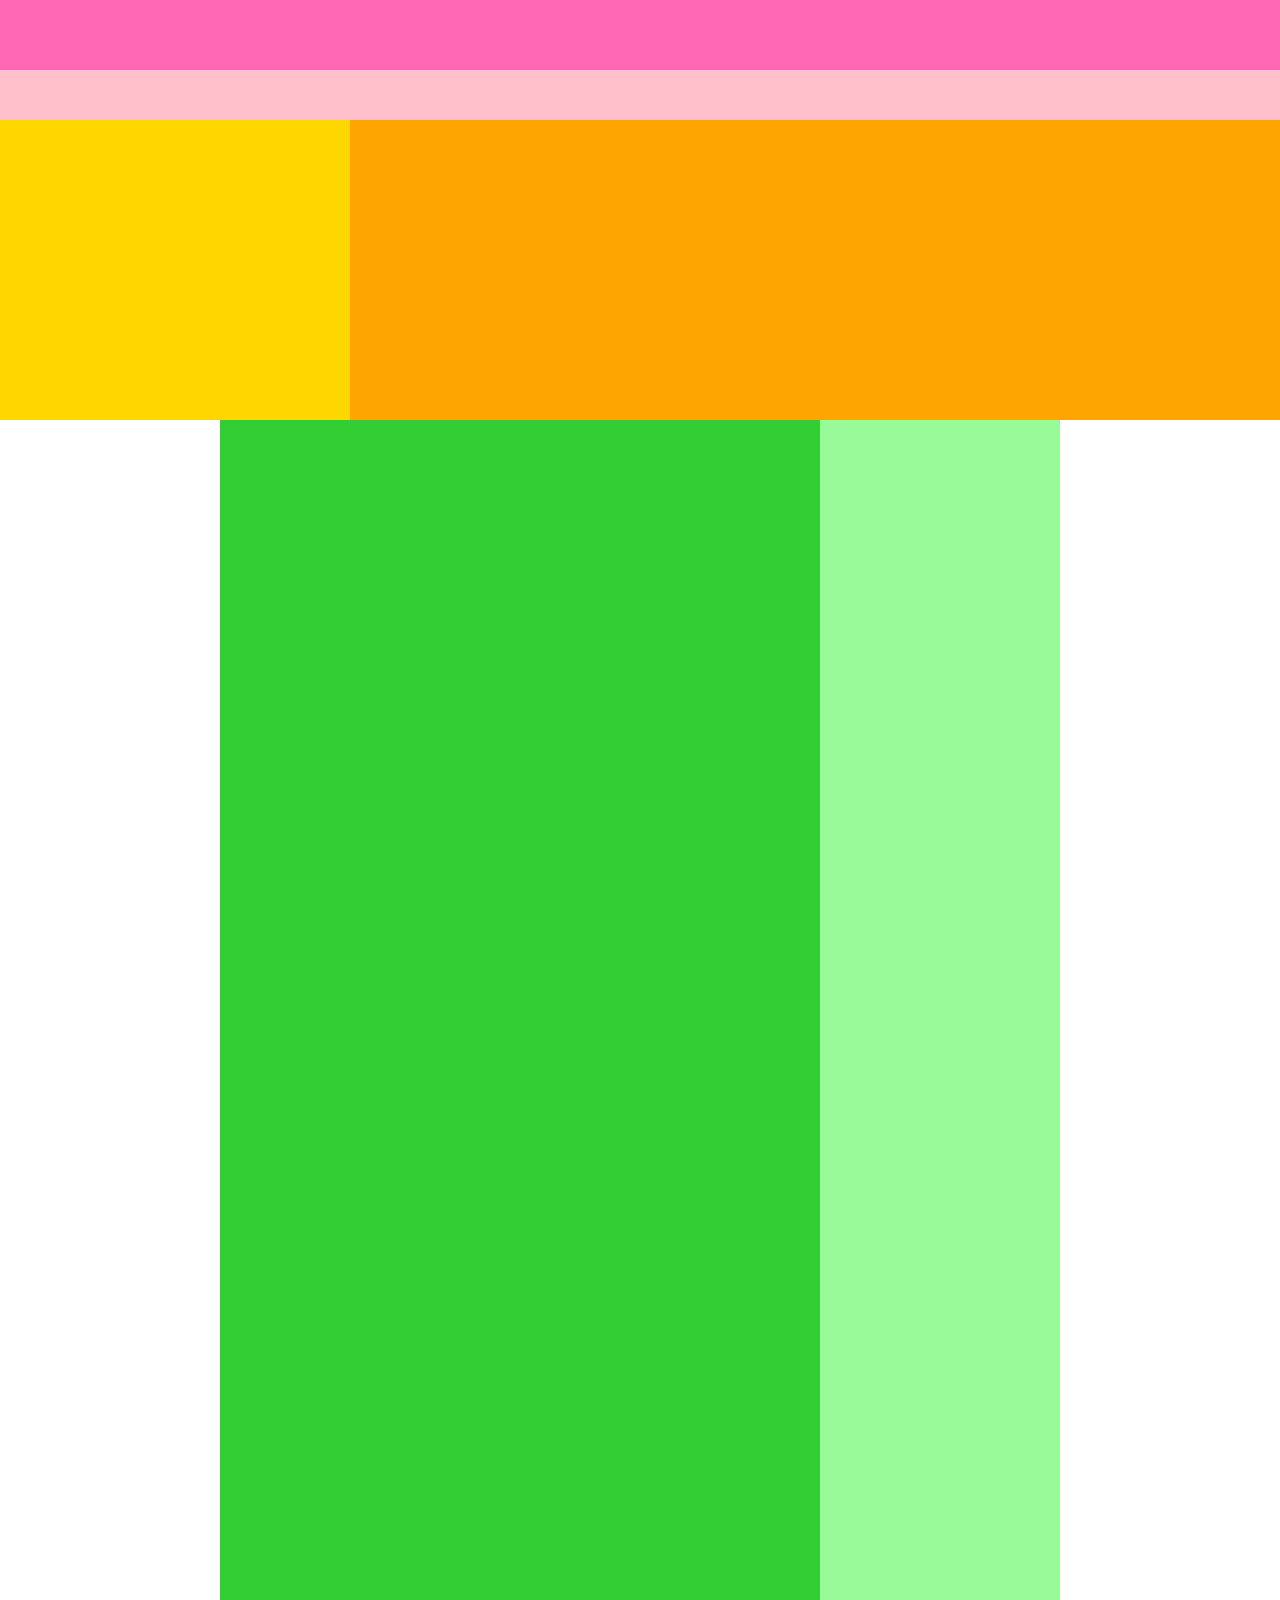
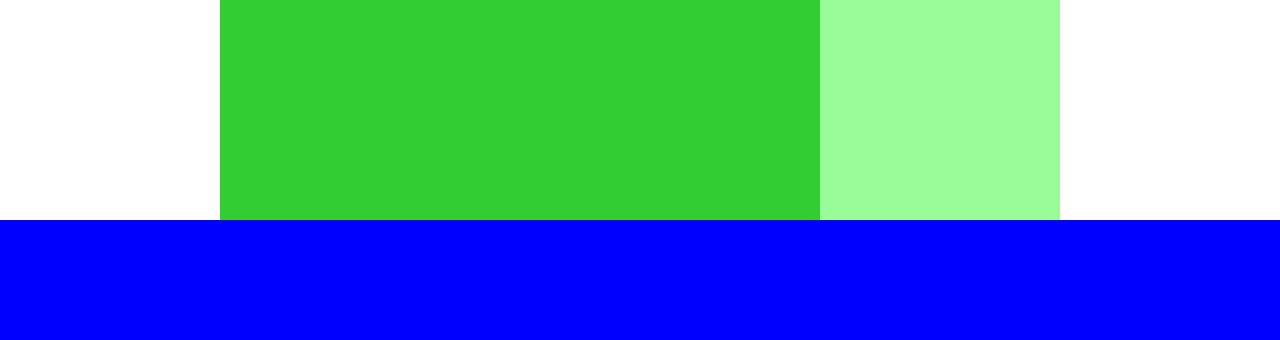
<file: index.html>
<!DOCTYPE html>
<html lang="en">
<head>
  <meta charset="UTF-8">
  <meta name="viewport" content="width=device-width, initial-scale=1.0">
  <link rel="stylesheet" href="style.css">
  <title>CARAVAN</title>

</head>
<body>
  <div class="header">
    <div class="header-top"></div>
    <div class="header-bottom"></div>
  </div>
  <div class="main-visual">
    <div class="main-visual-content"></div>
  </div>
  <div class="main">
    <div class="blog"></div>
    <div class="sidebar"></div>
  </div>
  <div class="footer"></div>
</body>
</html>
</file>
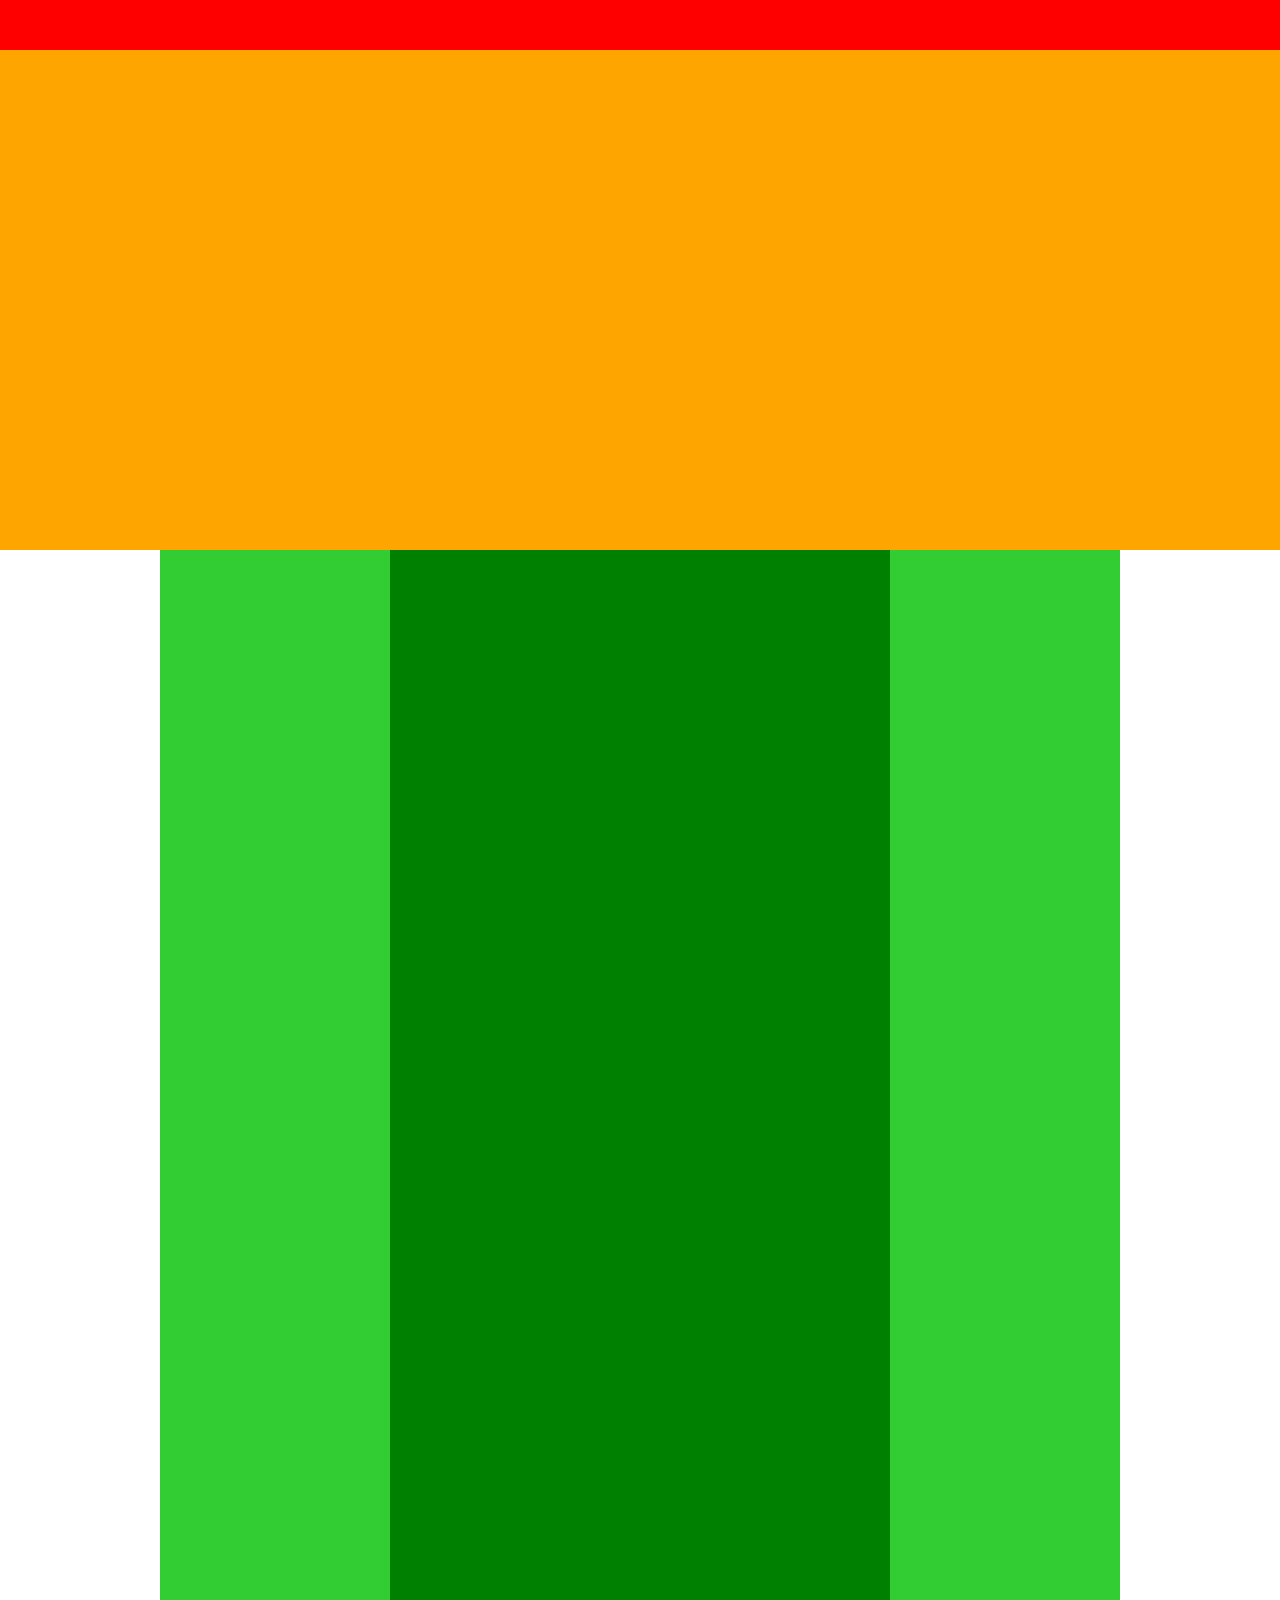
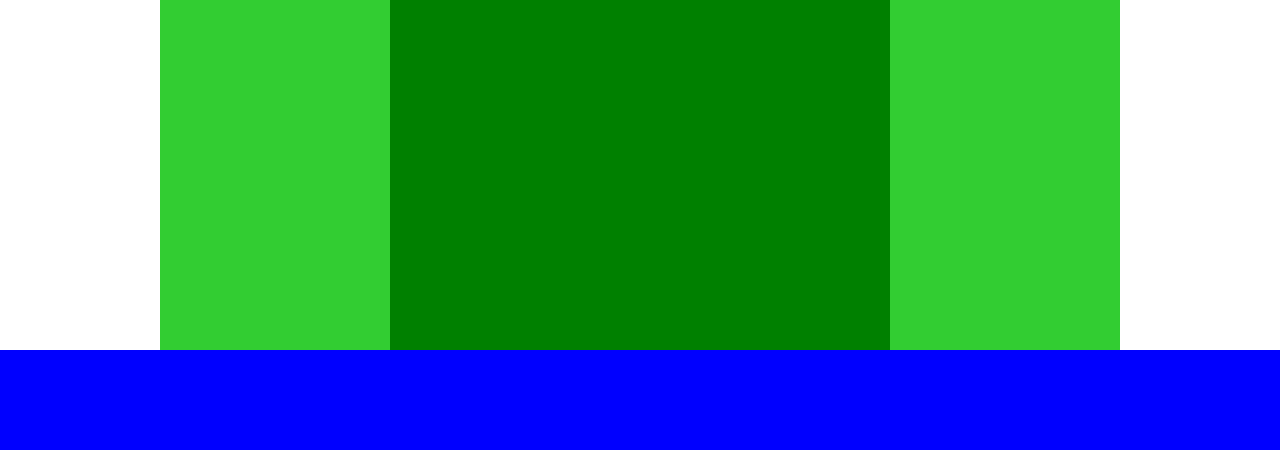
<file: chapter4_exercise.html>
<!DOCTYPE html>
<html lang="en">
<head>
  <meta charset="UTF-8">
  <meta name="viewport" content="width=device-width, initial-scale=1.0">
  <link rel="stylesheet" href="chapter4_exercise.css">
  <title>4章演習問題</title>
</head>
<body>
  <header></header>
  <div class="main-visual"></div>
  <main>
    <div class="left-side"></div>
    <div class="center"></div>
    <div class="right-side"></div>
  </main>
  <footer></footer>
</body>
</html>
</file>
<file: style.css>
*{
  margin: 0;
  padding: 0;
  box-sizing: border-box;
}

.header{
  width: 100%;
  height: 120px;
  background-color: red;
}

.header-top{
  width: 100%;
  height: 70px;
  background-color: hotpink;
}

.header-bottom{
  width: 100%;
  height: 50px;
  background-color: pink;
}

.main-visual{
  width: 100%;
  height: 300px;
  background-color: orange;
}

.main-visual-content{
  width: 350px;
  height: 300px;
  background-color: gold;
}

.main{
  width: 840px;
  display: flex;
  justify-content: center;
  margin: 0 auto;
}

.blog{
  width: 600px;
  height: 1400px;
  background-color: limegreen;
}

.sidebar{
  width: 240px;
  height: 1400px;
  background-color: palegreen;
}
.footer{
  width: 100%;
  height: 120px;
  background-color: blue;
}
</file>
<file: chapter4_exercise.css>
*{
  margin: 0;
  padding: 0;
  box-sizing: border-box;
}

header{
  width: 100%;
  height: 50px;
  background-color: red;
}

.main-visual{
  width: 100%;
  height: 500px;
  background-color: orange;
}

main{
  width: 960px;
  height: 1400px;
  display: flex;
  justify-content: center;
  margin: 0 auto;
}

.left-side{
  width: 230px;
  height: 1400px;
  background-color: limegreen;
}

.center{
  width: 500px;
  height: 1400px;
  background-color: green;
}

.right-side{
  width: 230px;
  height: 1400px;
  background-color: limegreen;
}

footer{
  width: 100%;
  height: 100px;
  background-color: blue;
}
</file>
